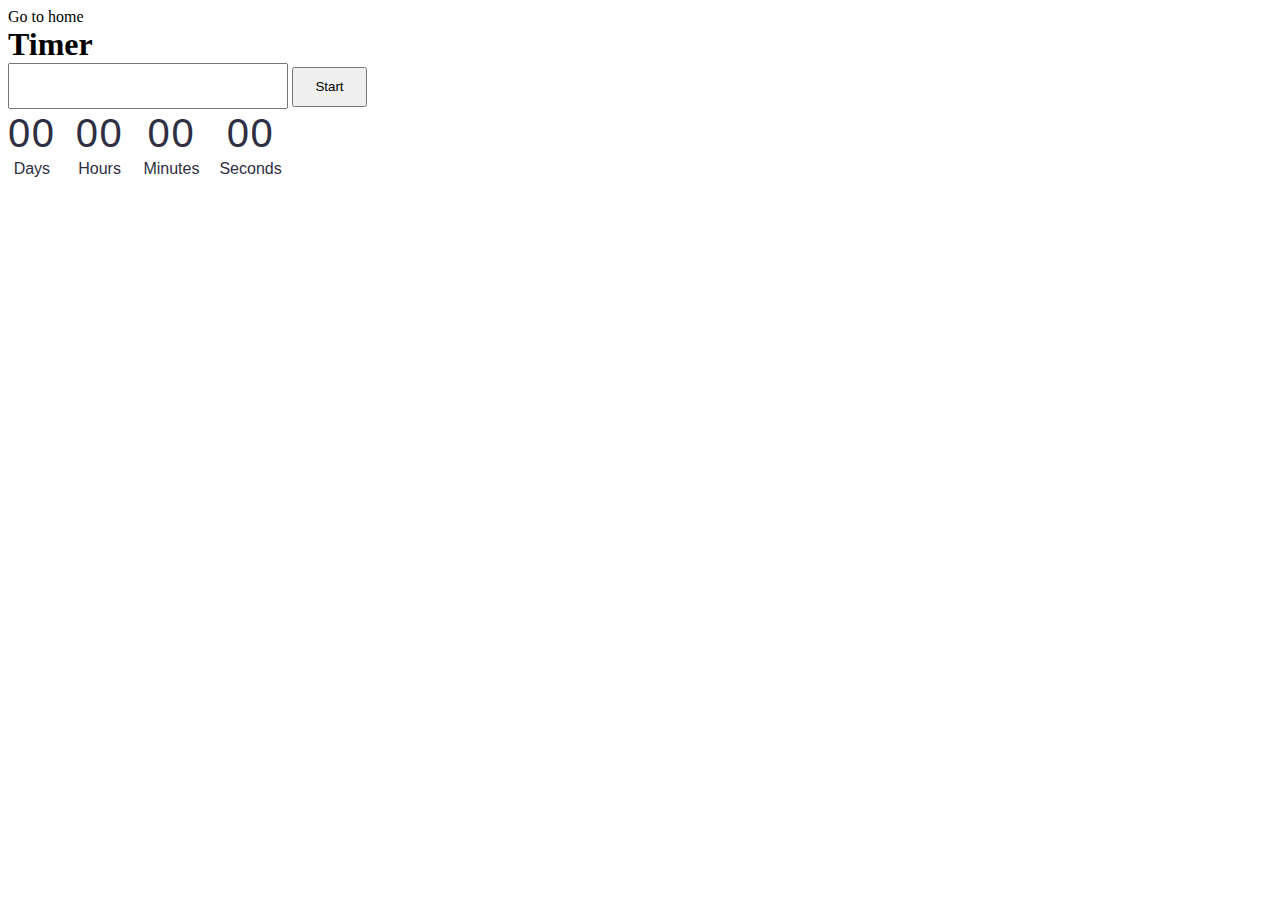
<file: src/1-timer.html>
<!DOCTYPE html>
<html lang="en">
  <head>
    <meta charset="UTF-8" />
    <meta http-equiv="X-UA-Compatible" content="IE=edge" />
    <meta name="viewport" content="width=device-width, initial-scale=1.0" />
    <link rel="stylesheet" href="./css/styles.css">
    <title>Timer</title>
  </head>
  <body>
    <section>
      <a href="./index.html">Go to home</a>
      <h1>Timer</h1>
    </section>
    <input type="text" id="datetime-picker" />
<button type="button" data-start>Start</button>

<div class="timer">
  <div class="field">
    <span class="value" data-days>00</span>
    <span class="label">Days</span>
  </div>
  <div class="field">
    <span class="value" data-hours>00</span>
    <span class="label">Hours</span>
  </div>
  <div class="field">
    <span class="value" data-minutes>00</span>
    <span class="label">Minutes</span>
  </div>
  <div class="field">
    <span class="value" data-seconds>00</span>
    <span class="label">Seconds</span>
  </div>
</div>

    <script type="module" src="./js/1-timer.js"></script>
  </body>
</html>
</file>
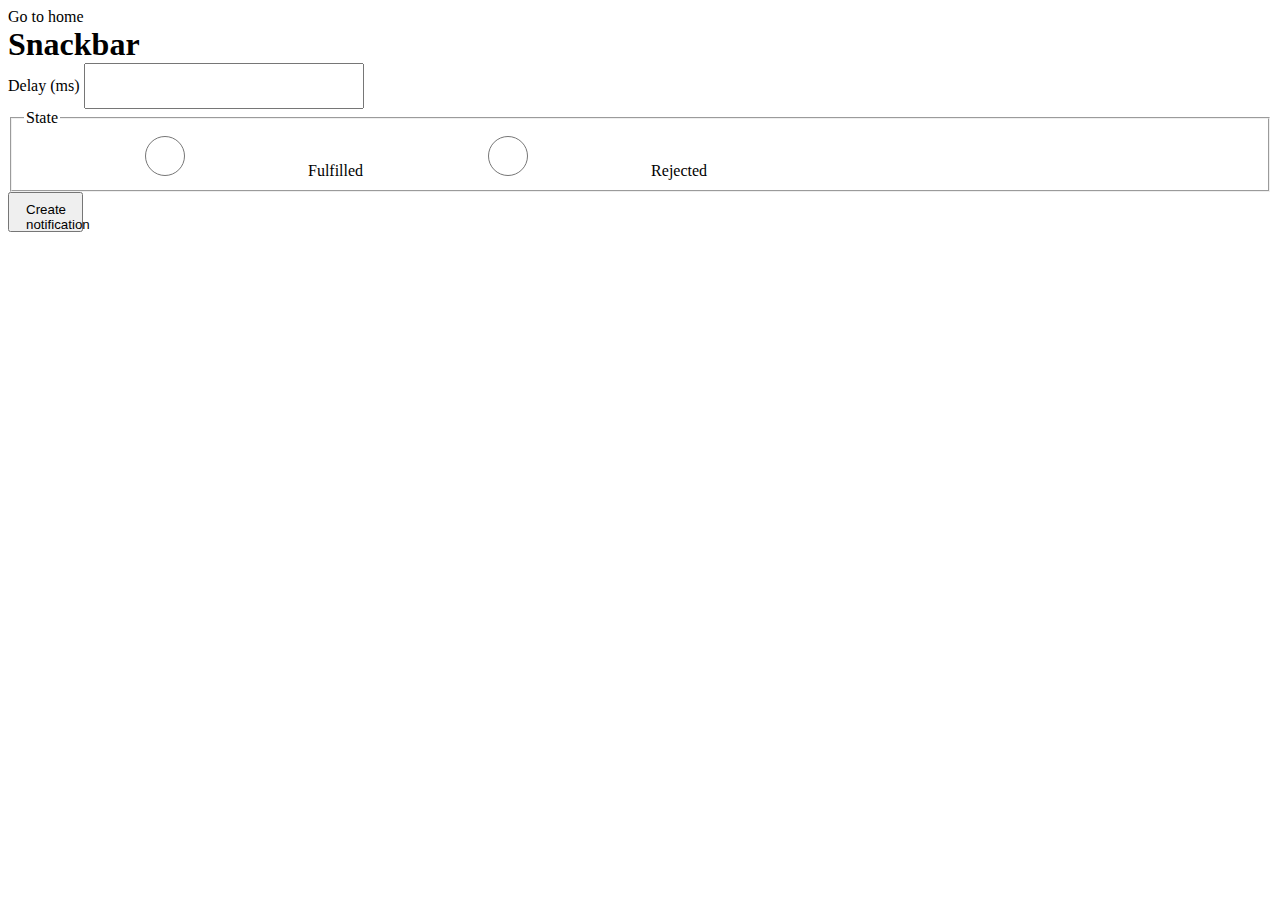
<file: src/2-snackbar.html>
<!DOCTYPE html>
<html lang="en">
  <head>
    <meta charset="UTF-8" />
    <meta http-equiv="X-UA-Compatible" content="IE=edge" />
    <meta name="viewport" content="width=device-width, initial-scale=1.0" />
    <link rel="stylesheet" href="./css/styles.css">
    <title>Snackbar</title>
  </head>
  <body>
    <section>
      <a href="./index.html">Go to home</a>
      <h1>Snackbar</h1>
    </section>
    <form class="form">
      <label>
        Delay (ms)
        <input type="number" name="delay" required />
      </label>
    
      <fieldset>
        <legend>State</legend>
        <label>
          <input type="radio" name="state" value="fulfilled" required />
          Fulfilled
        </label>
        <label>
          <input type="radio" name="state" value="rejected" required />
          Rejected
        </label>
      </fieldset>
    
      <button type="submit">Create notification</button>
    </form>
    
    <script type="module" src="./js/2-snackbar.js"></script>
  </body>
</html>
</file>
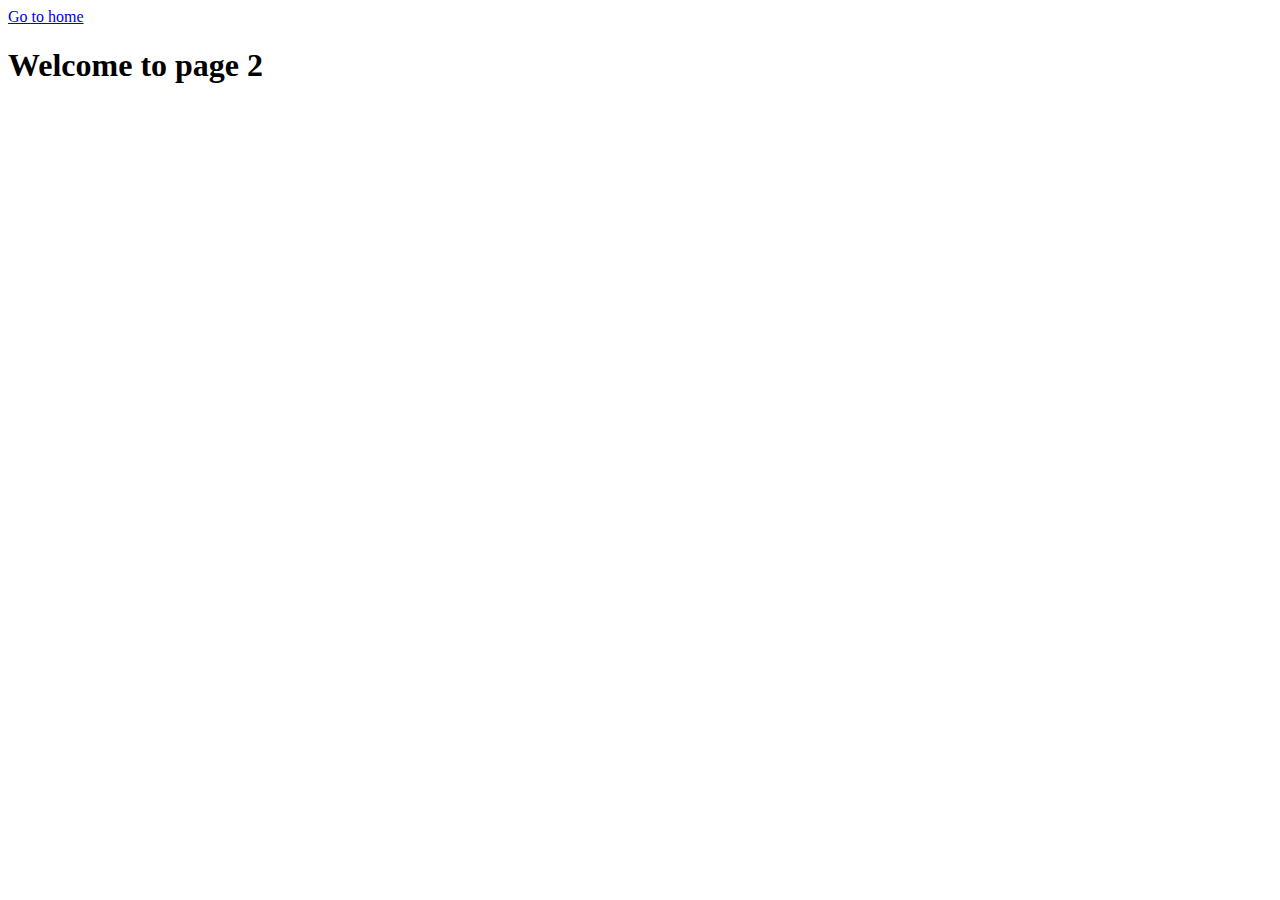
<file: src/page-2.html>
<!DOCTYPE html>
<html lang="en">
  <head>
    <meta charset="UTF-8" />
    <meta http-equiv="X-UA-Compatible" content="IE=edge" />
    <meta name="viewport" content="width=device-width, initial-scale=1.0" />
    <title>Page 2</title>
  </head>
  <body>
    <section>
      <a href="./index.html">Go to home</a>
      <h1>Welcome to page 2</h1>
    </section>
  </body>
</html>
</file>
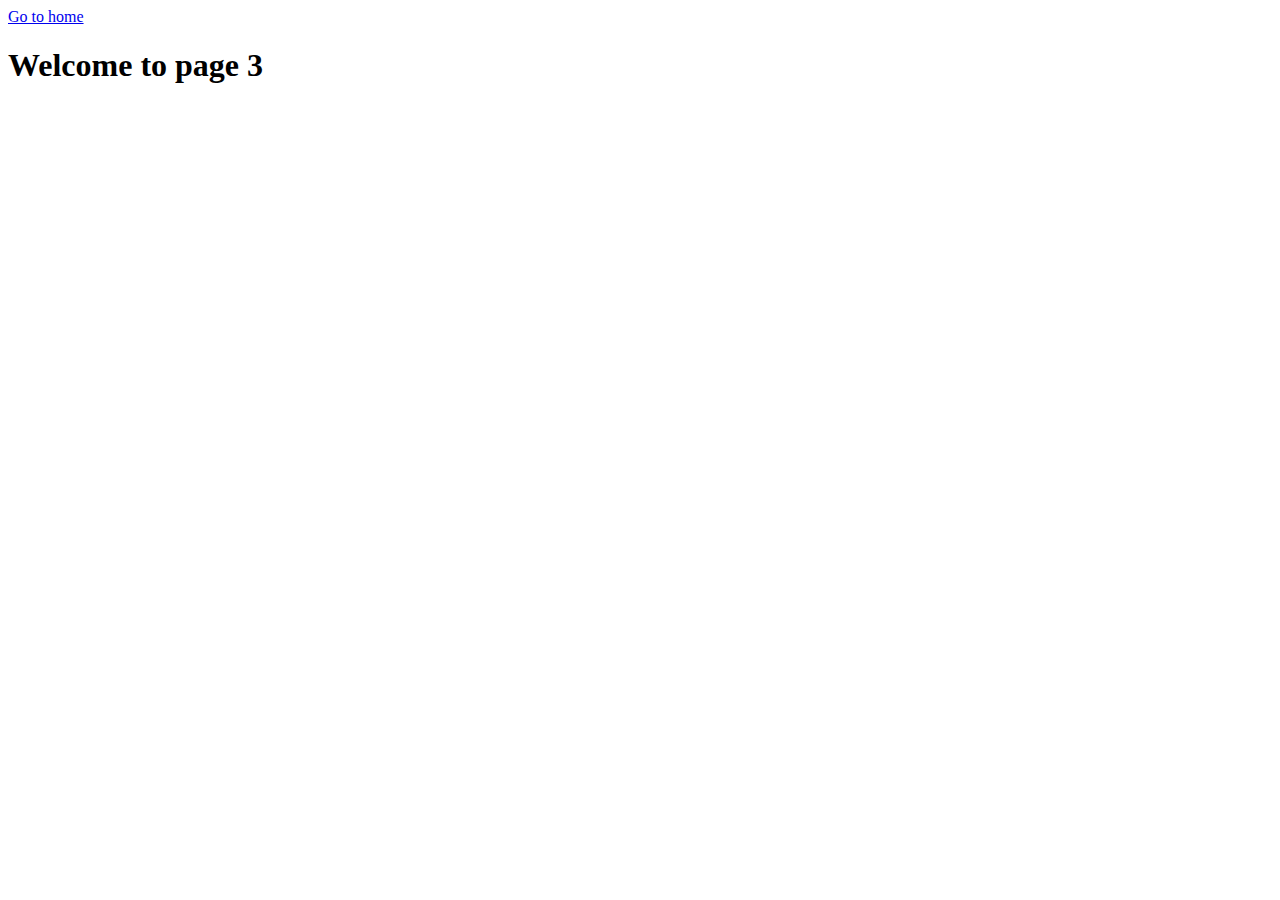
<file: src/page-3.html>
<!DOCTYPE html>
<html lang="en">
  <head>
    <meta charset="UTF-8" />
    <meta http-equiv="X-UA-Compatible" content="IE=edge" />
    <meta name="viewport" content="width=device-width, initial-scale=1.0" />
    <title>Page 3</title>
  </head>
  <body>
    <section>
      <a href="./index.html">Go to home</a>
      <h1>Welcome to page 3</h1>
    </section>
  </body>
</html>
</file>
<file: src/css/styles.css>
/**
  |============================
  | include css partials with
  | default @import url()
  |============================
*/
@import url('./reset.css');


.timer{
  display: flex;
  gap: 20px;
  text-align: center;
}
.field{
  display: flex;
  flex-direction: column;
}
.label{
  font-family: var(--font-family);
  font-weight: 400;
  font-size: 16px;
  line-height: 150%;
  color: #2e2f42;
  font-family: "Montserrat", sans-serif;
}
.value{
  font-family: var(--font-family);
  font-weight: 400;
  font-size: 40px;
  line-height: 120%;
  letter-spacing: 0.04em;
  color: #2e2f42;
  font-family: "Montserrat", sans-serif;
}
button{
  padding: 8px 16px;
  width: 75px;
  height: 40px;
}
input{
  width: 272px;
  height: 40px;
  font-family: var(--font-family);
  font-weight: 400;
  font-size: 16px;
  line-height: 150%;
  letter-spacing: 0.04em;
  color: #2e2f42;
}
</file>
